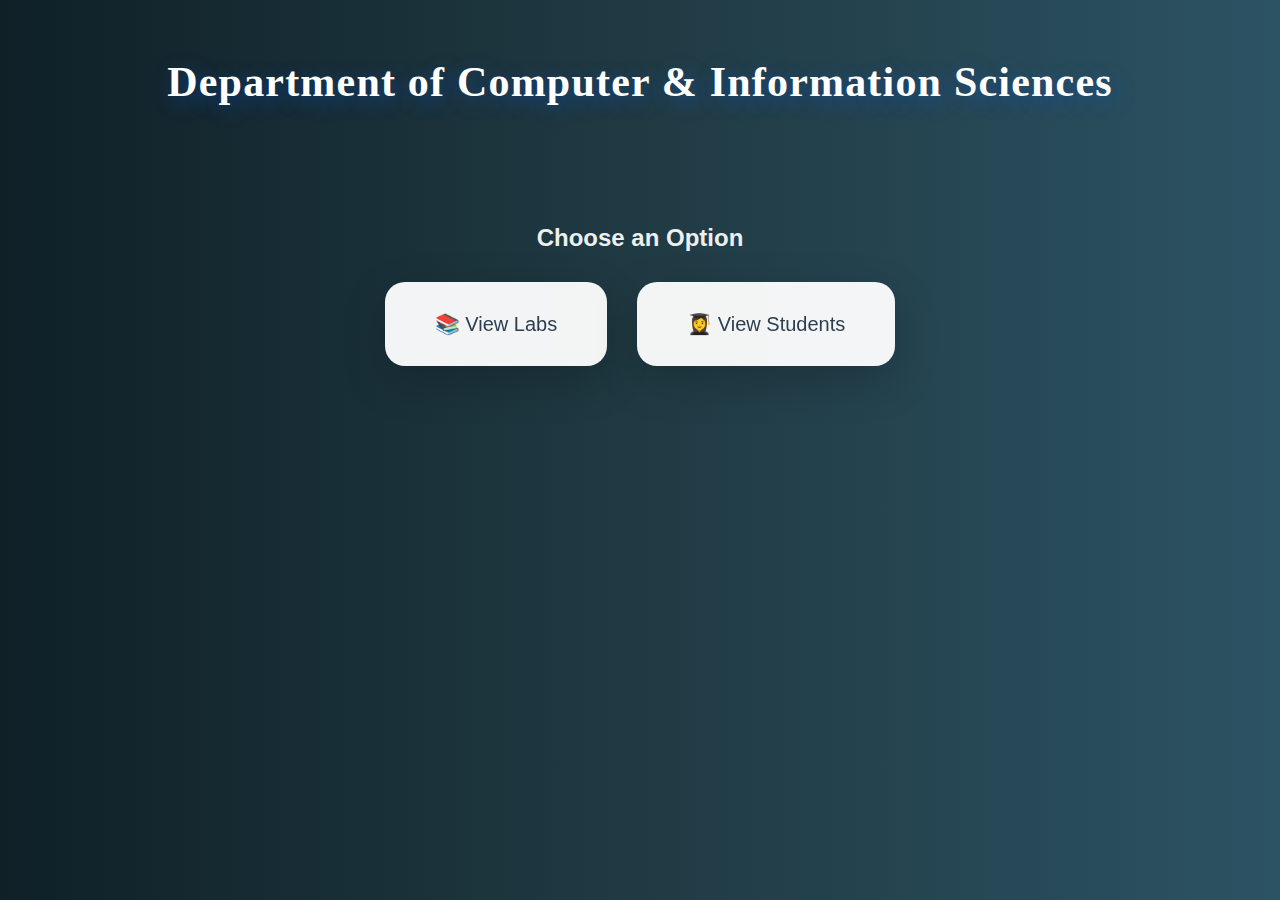
<file: templates/t_dashboard.html>
<!DOCTYPE html>
<html lang="en">
<head>
    <meta charset="UTF-8">
    <title>Lab Management Dashboard</title>
    <link rel="stylesheet" href="/static/t_dashboard.css">
</head>
<body>
    <header class="header">
        <h1>Department of Computer & Information Sciences</h1>
    </header>

    <div class="dashboard-container">
        <h2>Choose an Option</h2>
        <div class="card-grid">
            <a href="/labs" class="option-card">📚 View Labs</a>
            <a href="/students" class="option-card">👩‍🎓 View Students</a>
        </div>
    </div>
</body>
</html>
</file>
<file: static/t_dashboard.css>
body {
    font-family: 'Poppins', sans-serif;
    background: linear-gradient(to right, #0f2027, #203a43, #2c5364);
    background-blend-mode: overlay;
    background-size: cover;
    background-position: center;
    margin: 0;
    height: 100vh;
    color: #ecf0f1;
    overflow-x: hidden;
}

.header {
    text-align: center;
    padding: 30px 0;
}

.header h1 {
    color: #fff;
    font-size: 42px;
    font-family: 'Playfair Display', serif;
    text-shadow: 5px 5px 20px rgba(0, 94, 255, 0.4);
    letter-spacing: 1.2px;
}

.dashboard-container {
    text-align: center;
    margin-top: 60px;
}

.card-grid {
    display: flex;
    justify-content: center;
    gap: 30px;
    flex-wrap: wrap;
    margin-top: 30px;
    padding: 0 20px;
}

.option-card {
    background: rgba(255, 255, 255, 0.95);
    padding: 30px 50px;
    font-size: 20px;
    color: #2c3e50;
    text-decoration: none;
    border-radius: 20px;
    box-shadow: 0 15px 45px rgba(0, 0, 0, 0.2);
    transition: all 0.3s ease-in-out;
    backdrop-filter: blur(4px);
}

.option-card:hover {
    background: #2980b9;
    color: white;
    transform: translateY(-5px);
    box-shadow: 0 20px 50px rgba(0, 0, 0, 0.3);
}
</file>
